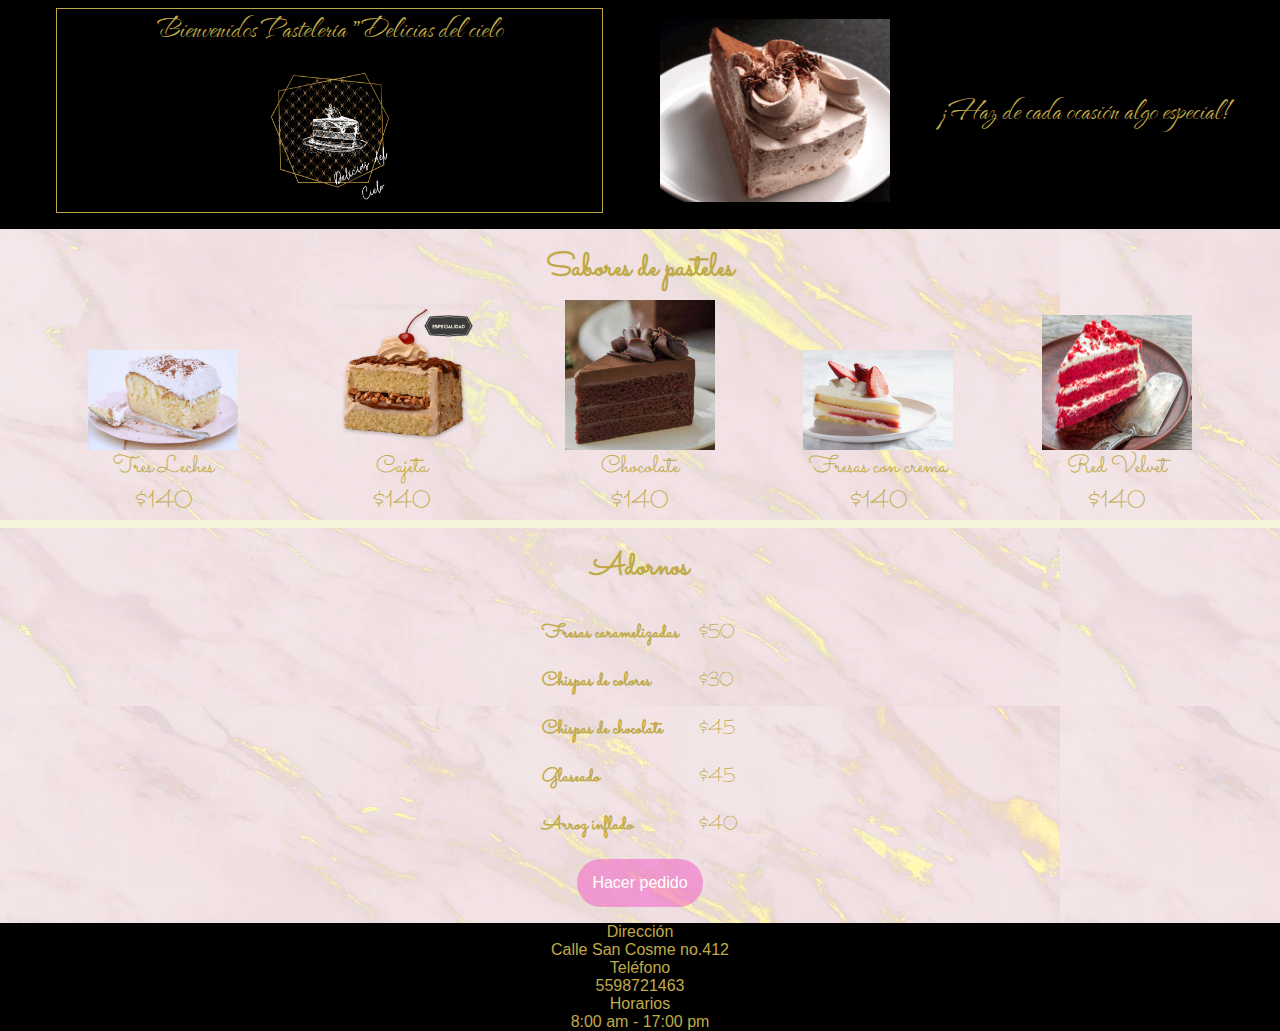
<file: index.html>
<!DOCTYPE html>
<html lang="en">
<head>
    <meta charset="UTF-8">
    <meta http-equiv="X-UA-Compatible" content="IE=edge">
    <meta name="viewport" content="width=devide-width, initial-scale=1.0">
    <link rel="preconnect" href="https://fonts.googleapis.com">
    <link rel="preconnect" href="https://fonts.gstatic.com" crossorigin>
    <link href="https://fonts.googleapis.com/css2?family=The+Nautigal&display=swap" rel="stylesheet">
    <link rel="stylesheet" href="./pasteleria.css">
</head>
<body>
    <div id="main-container">
        <div id="cover">
            <div class="logo">
                <p>Bienvenidos Pastelería "Delicias del cielo</p>
                <img id="logo" src="./Img/delicias del cielo.png" alt="logo delicias" width="250">
            </div>
            <img id="gif-cake" src="./Img/cake.gif" alt="Pasteleria delicias" width="400">
            <p id="lema">¡Haz de cada ocasión algo especial!</p>
        </div>
    </div>

    <h2 class="tittle">Sabores de pasteles</h2>
    <div id="middle">
        <div class="card">
            <img src="./Img/tresleches.jpg" width="200">
            <p>Tres Leches</p>
            <p>$140</p>
        </div>
        <div class="card">
            <img src="./Img/cajeta2.png" width="150">
            <p>Cajeta</p>
            <p>$140</p>
        </div>
        <div class="card">
            <img src="./Img/chocolate.jpg" width="150">
            <p>Chocolate</p>
            <p>$140</p>
        </div>
        <div class="card">
            <img src="./Img/fresasconcrema.jpg" width="230">
            <p>Fresas con crema</p>
            <p>$140</p>
        </div>
        <div class="card">
            <img src="./Img/red.jpg" width="165">
            <p>Red Velvet</p>
            <p>$140</p>
        </div>
    </div>

    <hr width="100%" size="10" color="beige">

    <div id="toppins">
        <h2 class="tittle">Adornos</h2>
        <table id="adornos" cellspacing="20">
            <tr>
                <th>Fresas caramelizadas</th>
                <td>$50</td>
            </tr>
            <tr>
                <th>Chispas de colores</th>
                <td>$30</td>
            </tr>
            <tr>
                <th>Chispas de chocolate</th>
                <td>$45</td>
            </tr>
            <tr>
                <th>Glaseado</th>
                <td>$45</td>
            </tr>
            <tr>
                <th>Arroz inflado</th>
                <td>$40</td>
            </tr>
        </table>
    <a href="./pedidos.html" target="blank">
        <input type="button" value="Hacer pedido" id="pedido">
    </a>
    </div>
    
    <div id="final">
        <dl>
            <dt>Dirección</dt>
            <dd>Calle San Cosme no.412</dd>
            <dt>Teléfono</dt>
            <dd>5598721463</dd>
            <dt>Horarios</dt>
            <dd>8:00 am - 17:00 pm</dd>
        </dl>
    </div>
</section>
</body>
</html>
</file>
<file: pasteleria.css>
* {
    box-sizing: border-box;
    border: 1px white;
    padding: 0;
    margin: 0;
}

@font-face {
    font-family: 'Sacramento';
    src: url('./Sacramento-Regular.ttf');
    font-style: normal;
    font-weight: normal;
}

body {
    background-image: url("./Img/fondo2.webp");
    font-family: 'Sacramento';
    color: rgb(192, 170, 72);
    font-family: -apple-system, BlinkMacSystemFont, 'Segoe UI', Roboto, Oxygen, Ubuntu, Cantarell, 'Open Sans', 'Helvetica Neue', sans-serif;
    background-color: rgb(0, 0, 0);
}

.tittle {
    padding-top: 1rem;
    padding-bottom: 0.5rem;
    text-align: center;
    font-family: 'Sacramento';
    font-size: 2rem;
}

#cover {
    background-color: black;
    font-family: 'The Nautigal', cursive;
    display: flex;
    justify-content: space-evenly;
    flex-flow: column wrap;
    flex-direction: row;
    align-items: center;
    font-size: 2rem;
    padding-bottom: 0.5rem;
}

.logo {
    border: solid 1px rgb(192, 170, 72);
    display: flex;
    flex-direction: column;
    justify-content: center;
    align-items: center;
    text-align: center;
    margin: 0.5rem;
}

#logo {
    width: 30%;
}

#gif-cake {
    width: 18%;
}

#middle {
    font-family: 'Sacramento';
    font-size: 1.5rem;
    text-align: center;
    background-repeat: repeat;
    background-size: contain;
    display: flex;
    justify-content: space-evenly;
    flex-wrap: wrap;
}

.card {
    display: flex;
    flex-direction: column;
    justify-content: flex-end;
    align-content: center;
    width: 150px;
}

.card img {
    width: 100%;
}


#toppins {
    display: flex;
    flex-direction: column;
    justify-content: center;
    align-content: center;
    align-items: center;
    margin-bottom: 1rem;
}

#adornos {
    font-family: 'Sacramento';
    font-size: 1.2rem;
    text-align: left;
}

#pedido {
    background-color: rgba(243, 96, 199, 0.548);
    border: 0;
    border-radius: 40px;
    font-size: medium;
    padding: 15px;
    color: white;
    cursor: pointer;
}

#pedido:hover {
    background-color: rgb(243, 96, 199);
}

#final {
    background-color: black;
    text-align: center;
}
</file>
